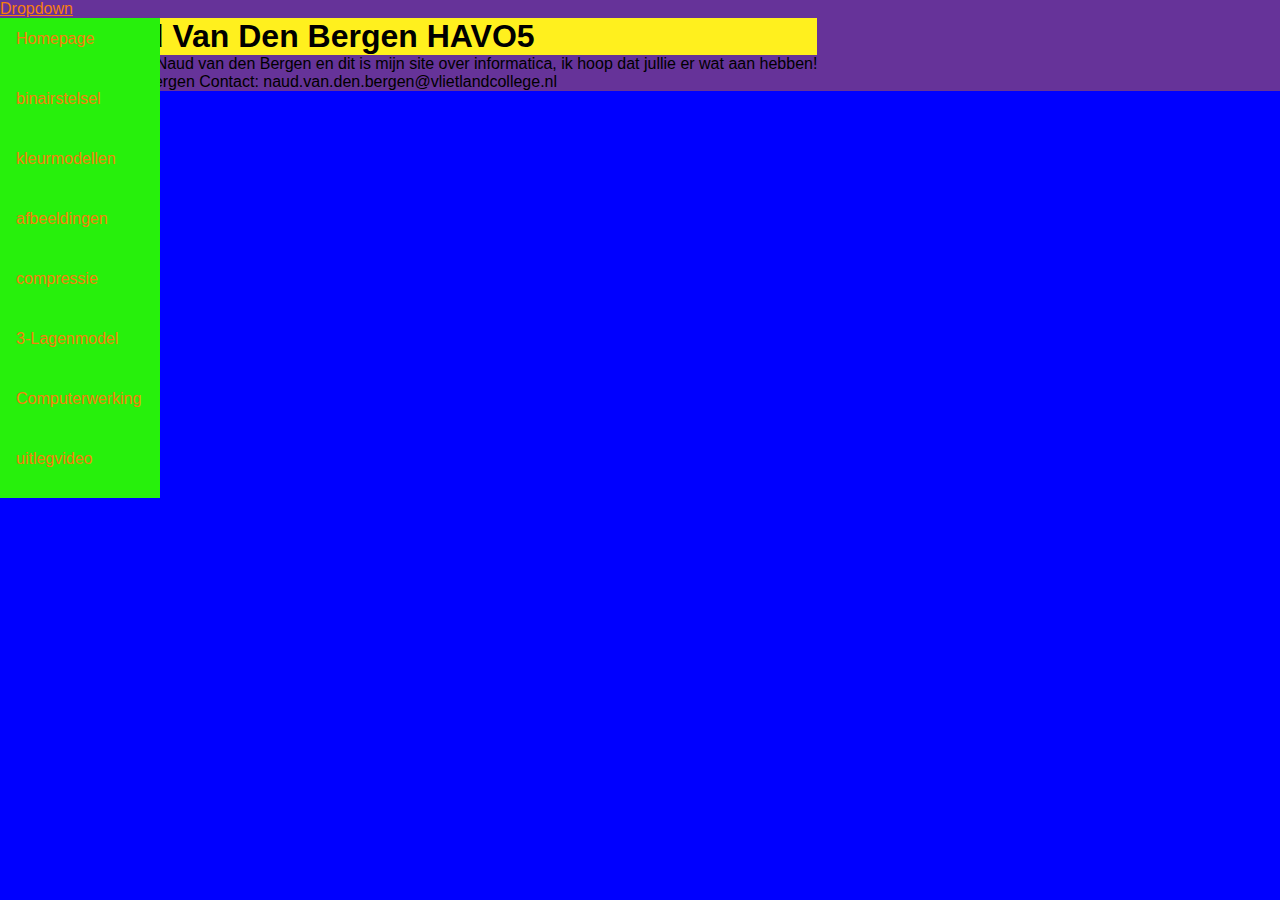
<file: index.html>
<!DOCTYPE html>
<html>
<head>
    <title>homepage</title>
    <link rel="stylesheet" type="text/css" href="opmaak.css">
    <meta charset="utf-8">
    <meta name="viewport" content="width=device-width, initial-scale=1.0">
</head>
<body>
    <nav class="navbar">
        <ul>
            <li class="dropdown">
                <a href="#" class="dropdown-toggle">Dropdown</a>
                <ul class="dropdown-content">
                    <li><a href="index.html" class="dropdown-item">Homepage</a></li>
                    <li><a href="binairestelsel.html" class="dropdown-item">binairstelsel</a><li>
                    <li><a href="kleurmodellen.html" class="dropdown-item">kleurmodellen</a><li>
                    <li><a href="afbeeldingen.html" class="dropdown-item">afbeeldingen</a><li>
                    <li><a href="compressie.html" class="dropdown-item">compressie</a><li>
                    <li><a href="3-lagenmodel.html" class="dropdown-item">3-Lagenmodel</a></li>
                    <li><a href="computerwerking.html" class="dropdown-item">Computerwerking</a></li>
                    <li><a href="uitlegvideo.html" class="dropdown-item">uitlegvideo</a><li>

                </ul>
     <h1 style="background-color:rgb(255, 240, 30);">Door Naud Van Den Bergen HAVO5</h1>
       <!--dit is de tekst en de kleur-->
    

      <p>Hallo Iedereen ik ben Naud van den Bergen en dit is mijn site over informatica, ik hoop dat jullie er wat aan hebben!</p>
       <!--dit is een paragraaf waar ik alle tekst heb ingezet-->
  
       <div class="footer">
              <p> Door Naud van den Bergen Contact: naud.van.den.bergen@vlietlandcollege.nl</p>
        </div>
        <!--Hiermee geef ik mijn footer aan--> 
    </body>


</html>
</file>
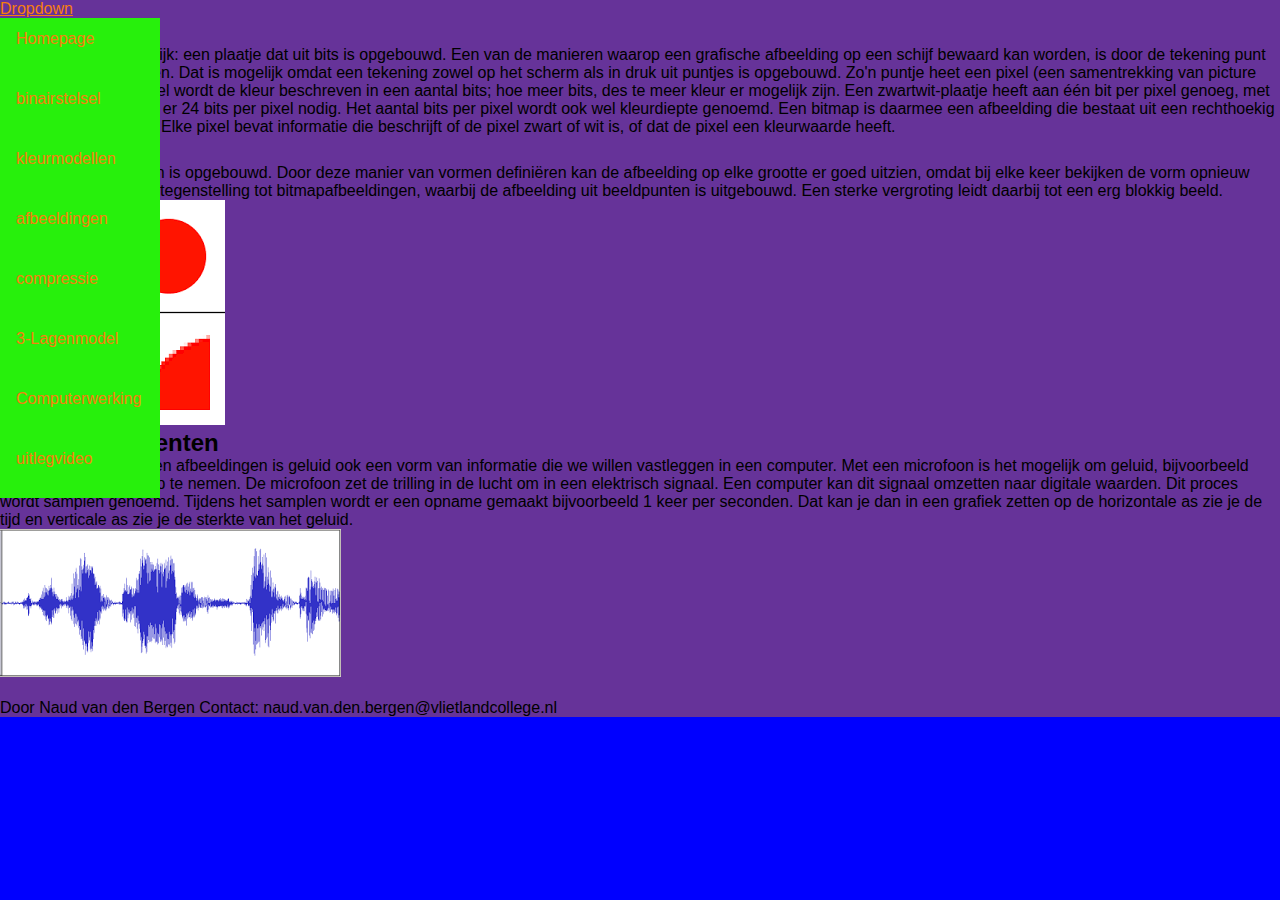
<file: afbeeldingen.html>
<!DOCTYPE html>
<html>
<head>
    <title>afbeeldingen</title>
    <link rel="stylesheet" type="text/css" href="opmaak.css">
    <meta charset="utf-8">
    <meta name="viewport" content="width=device-width, initial-scale=1.0">
</head>
<body>
    <nav class="navbar">
        <ul>
            <li class="dropdown">
                <a href="#" class="dropdown-toggle">Dropdown</a>
                <ul class="dropdown-content">
                    <li><a href="index.html" class="dropdown-item">Homepage</a></li>
                    <li><a href="binairestelsel.html" class="dropdown-item">binairstelsel</a><li>
                    <li><a href="kleurmodellen.html" class="dropdown-item">kleurmodellen</a><li>
                    <li><a href="afbeeldingen.html" class="dropdown-item">afbeeldingen</a><li>
                    <li><a href="compressie.html" class="dropdown-item">compressie</a><li>
                    <li><a href="3-lagenmodel.html" class="dropdown-item">3-Lagenmodel</a></li>
                    <li><a href="computerwerking.html" class="dropdown-item">Computerwerking</a></li>
                    <li><a href="uitlegvideo.html" class="dropdown-item">uitlegvideo</a><li>
                </ul>
           
            <!--in de regels hierboven probeer ik mijn website zo duidelijk mogelijk te maken..-->
        </h3>
        </ul>
         
        
        <h2>Bitmap</h2>

        <p3>Bitmap betekent letterlijk: een plaatje dat uit bits is opgebouwd. 
            Een van de manieren waarop een grafische afbeelding op een schijf bewaard kan worden, is door de tekening punt voor punt te beschrijven. 
            Dat is mogelijk omdat een tekening zowel op het scherm als in druk uit puntjes is opgebouwd. 
            Zo'n puntje heet een pixel (een samentrekking van picture element). 
            Van elke pixel wordt de kleur beschreven in een aantal bits; hoe meer bits, des te meer kleur er mogelijk zijn. 
            Een zwartwit-plaatje heeft aan één bit per pixel genoeg, met 16 miljoen kleuren zijn er 24 bits per pixel nodig. 
            Het aantal bits per pixel wordt ook wel kleurdiepte genoemd. 
            Een bitmap is daarmee een afbeelding die bestaat uit een rechthoekig raster van vierkantjes.
            Elke pixel bevat informatie die beschrijft of de pixel zwart of wit is, of dat de pixel een kleurwaarde heeft.
        </p3>

        <h2>Vectoren</h2> 

        <p3>Afbeelding die uit lijnen is opgebouwd. 
            Door deze manier van vormen definiëren kan de afbeelding op elke grootte er goed uitzien, omdat bij elke keer bekijken de vorm opnieuw berekend wordt. 
            Dit in tegenstelling tot bitmapafbeeldingen, waarbij de afbeelding uit beeldpunten is uitgebouwd. 
            Een sterke vergroting leidt daarbij tot een erg blokkig beeld.
        </p3>

        <br>
        <img src="vector.png" alt="vectorafbeelding">
       <br>

        <h2>Geluidsfragmenten</h2>

        <p3>Net als tekst, kleuren en afbeeldingen is geluid ook een vorm van informatie die we willen vastleggen in een computer.
            Met een microfoon is het mogelijk om geluid, bijvoorbeeld muziek of een stem, op te nemen. 
            De microfoon zet de trilling in de lucht om in een elektrisch signaal. 
            Een computer kan dit signaal omzetten naar digitale waarden. Dit proces wordt samplen genoemd. 
            Tijdens het samplen wordt er een opname gemaakt bijvoorbeeld 1 keer per seconden. 
            Dat kan je dan in een grafiek zetten op de horizontale as zie je de tijd en verticale as zie je de sterkte van het geluid.
        </p3>

            <br>
          <img src="geluidsfragment.png" alt="geluidsfragment foto">
         <br> 
           
         <br> 
        
        <div class="footer">
              <p>Door Naud van den Bergen Contact: naud.van.den.bergen@vlietlandcollege.nl</p>
        </div>
        <!--Hiermee geef ik mijn footer aan--> 
 
    </body>
        
</html>
</file>
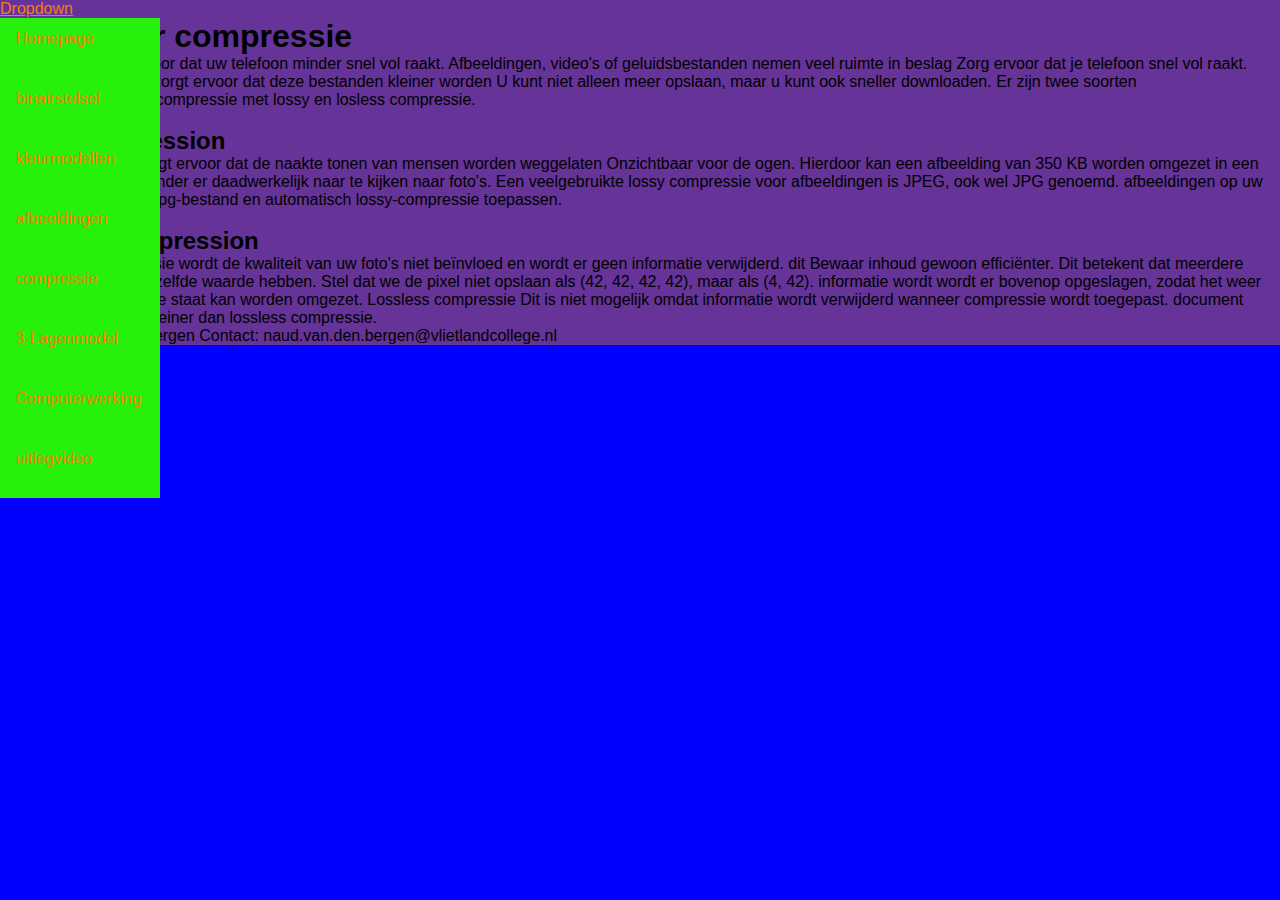
<file: compressie.html>
<!DOCTYPE html>
<html>
<head>
    <title>compressie</title>
    <link rel="stylesheet" type="text/css" href="opmaak.css">
    <meta charset="utf-8">
    <meta name="viewport" content="width=device-width, initial-scale=1.0">
</head>
<body>
    <nav class="navbar">
        <ul>
            <li class="dropdown">
                <a href="#" class="dropdown-toggle">Dropdown</a>
                <ul class="dropdown-content">
                    <li><a href="index.html" class="dropdown-item">Homepage</a></li>
                    <li><a href="binairestelsel.html" class="dropdown-item">binairstelsel</a><li>
                    <li><a href="kleurmodellen.html" class="dropdown-item">kleurmodellen</a><li>
                    <li><a href="afbeeldingen.html" class="dropdown-item">afbeeldingen</a><li>
                    <li><a href="compressie.html" class="dropdown-item">compressie</a><li>
                    <li><a href="3-lagenmodel.html" class="dropdown-item">3-Lagenmodel</a></li>
                    <li><a href="computerwerking.html" class="dropdown-item">Computerwerking</a></li>
                    <li><a href="uitlegvideo.html" class="dropdown-item">uitlegvideo</a><li>
                </ul>
           
            <!--in de regels hierboven probeer ik mijn website zo duidelijk mogelijk te maken..-->
        </h3>
        </ul>
        <h1>Uitleg over compressie</h1>
        <!--Hiermee geef ik de titel van mijn pagina aan-->
        
       </p>Compressie zorgt ervoor dat uw telefoon minder snel vol raakt. Afbeeldingen, video's of geluidsbestanden nemen veel ruimte in beslag
           Zorg ervoor dat je telefoon snel vol raakt. Bestandscompressie zorgt ervoor dat deze bestanden kleiner worden
           U kunt niet alleen meer opslaan, maar u kunt ook sneller downloaden. Er zijn twee soorten bestandscompressie: compressie met lossy en
           losless compressie.<p>
       
        <!--Hiermee geef ik een alinea op mijn pagina weer-->
        <br>
        <h2>Lossy compression</h2>
        <!--Hiermee geef ik een tussenkopje op een pagina aan-->
        
        <p> Lossy Compressie zorgt ervoor dat de naakte tonen van mensen worden weggelaten Onzichtbaar voor de ogen. 
            Hierdoor kan een afbeelding van 350 KB worden omgezet in een bestand van 49 KB zonder er daadwerkelijk naar te kijken
           naar foto's. Een veelgebruikte lossy compressie voor afbeeldingen is JPEG, ook wel JPG genoemd. afbeeldingen op uw telefoon
           Opslaan als .jpg-bestand en automatisch lossy-compressie toepassen.
        </p>
        <!--Hiermee geef ik een alinea op mijn pagina weer-->
        <br>
        <h2>Lossless compression</h2>
        <!--Hiermee geef ik een tussenkopje op een pagina aan-->

        <p>Met lossless compressie wordt de kwaliteit van uw foto's niet beïnvloed en wordt er geen informatie verwijderd. dit
           Bewaar inhoud gewoon efficiënter. Dit betekent dat meerdere pixels naast elkaar dezelfde waarde hebben.
           Stel dat we de pixel niet opslaan als (42, 42, 42, 42), maar als (4, 42). informatie wordt
           wordt er bovenop opgeslagen, zodat het weer naar de oorspronkelijke staat kan worden omgezet. Lossless compressie
           Dit is niet mogelijk omdat informatie wordt verwijderd wanneer compressie wordt toegepast. document
            lossy Compressie is kleiner dan lossless compressie.
        </p>
 
        
        <div class="footer">
              <p>Door Naud van den Bergen Contact: naud.van.den.bergen@vlietlandcollege.nl</p>
        </div>
        <!--Hiermee geef ik mijn footer aan--> 
      
      </body>
</html>
</file>
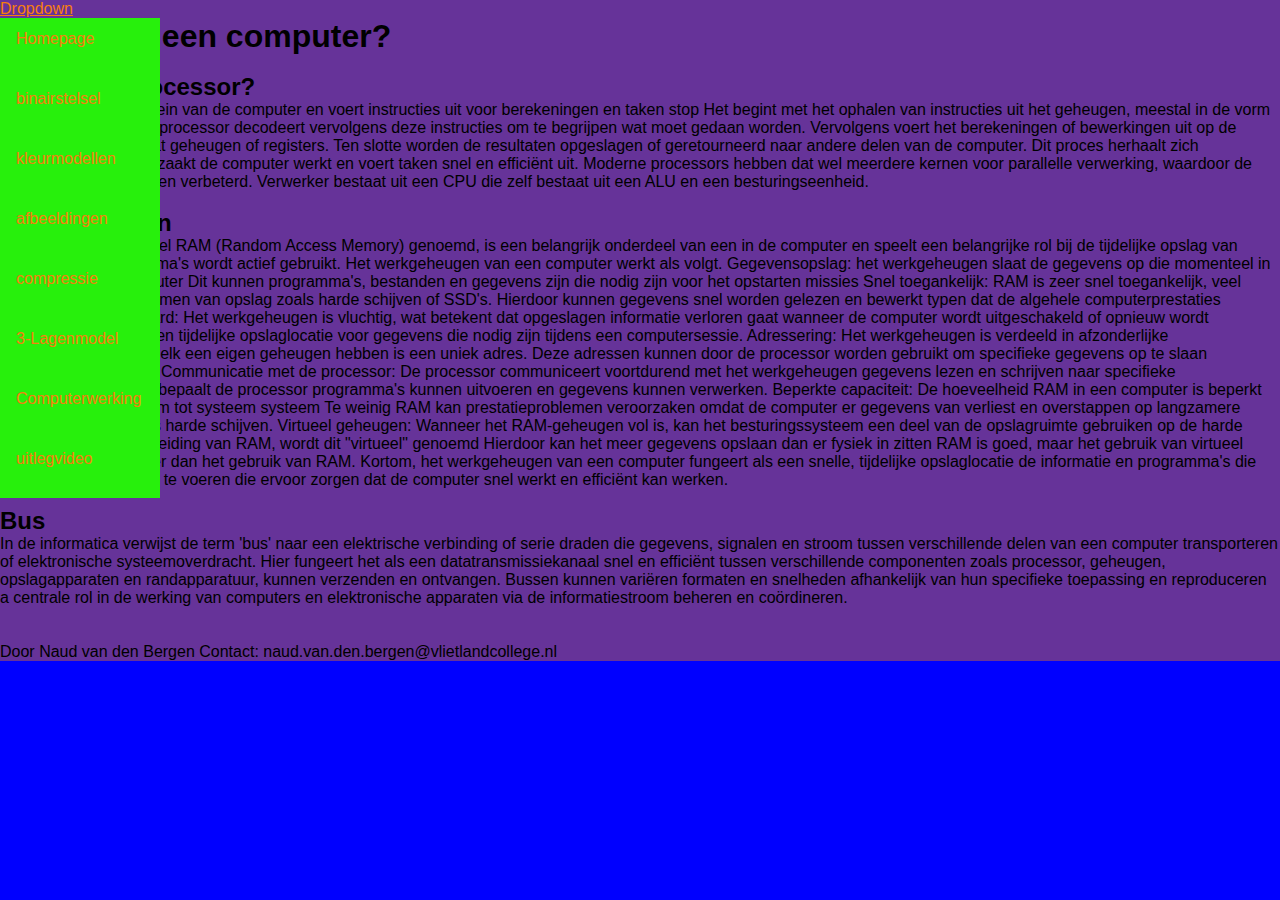
<file: computerwerking.html>
<!DOCTYPE html>
<html>
<head>
    <title>computerwerking</title>
    <link rel="stylesheet" type="text/css" href="opmaak.css">
    <meta charset="utf-8">
    <meta name="viewport" content="width=device-width, initial-scale=1.0">
</head>
<body>
    <nav class="navbar">
        <ul>
            <li class="dropdown">
                <a href="#" class="dropdown-toggle">Dropdown</a>
                <ul class="dropdown-content">
               <li><a href="index.html" class="dropdown-item">Homepage</a></li>
                    <li><a href="binairestelsel.html" class="dropdown-item">binairstelsel</a><li>
                    <li><a href="kleurmodellen.html" class="dropdown-item">kleurmodellen</a><li>
                    <li><a href="afbeeldingen.html" class="dropdown-item">afbeeldingen</a><li>
                    <li><a href="compressie.html" class="dropdown-item">compressie</a><li>
                    <li><a href="3-lagenmodel.html" class="dropdown-item">3-Lagenmodel</a></li>
                    <li><a href="computerwerking.html" class="dropdown-item">Computerwerking</a></li>
                    <li><a href="uitlegvideo.html" class="dropdown-item">uitlegvideo</a><li>
                </ul>
           
            <!--in de regels hierboven probeer ik mijn website zo duidelijk mogelijk te maken..-->
        </h3>
        </ul>
        <h1>Hoe werkt een computer?</h1>
        <!--Hiermee geef ik de titel van mijn pagina aan-->
        <br>
        <h2>Wat is een processor?</h2>    
        <p>
           De processor is het brein van de computer en voert instructies uit voor berekeningen en taken 
 stop Het begint met het ophalen van instructies uit het geheugen, meestal in de vorm 
 van machinecode. De processor decodeert vervolgens deze instructies om te begrijpen wat 
  moet gedaan worden. Vervolgens voert het  berekeningen of bewerkingen uit op de gegevens die het bevat 
 geheugen of registers. Ten slotte worden de resultaten opgeslagen of geretourneerd 
 naar andere delen van de computer. Dit proces herhaalt zich voortdurend en veroorzaakt 
 de computer werkt en voert taken snel en efficiënt uit. Moderne processors hebben dat wel 
 meerdere kernen voor parallelle verwerking, waardoor de prestaties verder worden verbeterd. Verwerker 
 bestaat uit een CPU die zelf bestaat uit een ALU en een besturingseenheid.
        </p>
        <br>
        <h2>Werkgeheugen</h2>
        <p>Werkgeheugen, ook wel RAM (Random Access Memory) genoemd, is een belangrijk onderdeel van een 
 in de computer en speelt een belangrijke rol bij de tijdelijke opslag van gegevens en programma's  
 wordt actief  gebruikt. Het werkgeheugen van een computer werkt als volgt. 
 
 Gegevensopslag: het werkgeheugen slaat de gegevens op die momenteel in gebruik zijn 
 een computer Dit kunnen programma's, bestanden en gegevens zijn die nodig zijn voor het opstarten 
 missies 
 Snel toegankelijk: RAM is zeer snel toegankelijk, veel sneller dan andere vormen van opslag 
 zoals harde schijven of SSD's. Hierdoor kunnen gegevens snel worden gelezen en bewerkt 
 typen dat de algehele computerprestaties verbetert.  Vluchtige aard: Het werkgeheugen is vluchtig, wat betekent dat  opgeslagen informatie verloren gaat 
 wanneer de computer wordt uitgeschakeld of opnieuw wordt opgestart. Werkt b.v 
 een tijdelijke opslaglocatie voor gegevens die nodig zijn tijdens een computersessie. 
 Adressering: Het werkgeheugen is verdeeld in afzonderlijke geheugenlocaties, die elk een eigen geheugen hebben 
 is een uniek adres. Deze adressen kunnen door de processor worden gebruikt om specifieke gegevens op te slaan 
 verwerven of opslaan. 
 Communicatie met de processor: De processor communiceert voortdurend met het werkgeheugen  
 gegevens  lezen en  schrijven naar specifieke geheugenlocaties. Dit bepaalt de processor 
  programma's kunnen uitvoeren en gegevens kunnen verwerken.  
 Beperkte capaciteit: De hoeveelheid RAM in een computer is beperkt en varieert van systeem tot systeem 
 systeem Te weinig RAM kan prestatieproblemen veroorzaken omdat de computer er gegevens van verliest 
 en overstappen op langzamere opslagapparaten zoals harde schijven. 
 Virtueel geheugen: Wanneer het RAM-geheugen vol is, kan het besturingssysteem een ​​deel van de opslagruimte gebruiken 
 op de harde schijf  als tijdelijke uitbreiding van RAM, wordt dit "virtueel" genoemd 
 Hierdoor kan het  meer gegevens opslaan dan er fysiek in zitten 
 RAM is goed, maar het gebruik van virtueel geheugen is langzamer dan het gebruik van RAM.  Kortom, het werkgeheugen van een computer fungeert als een snelle, tijdelijke opslaglocatie 
 de informatie en programma's die nodig zijn om taken uit te voeren die ervoor zorgen dat de computer snel werkt 
 en efficiënt kan werken.
        </p>
        <br>
        <h2>Bus</h2>
        <p>
In de informatica verwijst de term 'bus' naar een elektrische verbinding of serie 
 draden die gegevens, signalen en stroom tussen verschillende delen van een computer transporteren 
 of elektronische systeemoverdracht. Hier fungeert het als een datatransmissiekanaal 
 snel en efficiënt tussen verschillende componenten zoals  processor,  geheugen, 
 opslagapparaten en randapparatuur, kunnen verzenden en ontvangen. Bussen kunnen variëren 
 formaten en snelheden  afhankelijk van hun specifieke toepassing en reproduceren a 
 centrale rol in de werking van computers en elektronische apparaten via de informatiestroom 
  beheren en coördineren.
        </p>
        <!--Hiermee geef ik een alinea op mijn pagina weer-->
        <br>
        
        <!--Hiermee geef ik een afbeelding aan en met center geef ik aan dat de afbeelding in het midden staat-->
        <br>
       <div class="footer">
              <p>Door Naud van den Bergen Contact: naud.van.den.bergen@vlietlandcollege.nl</p>
        </div>
        <!--Hiermee geef ik mijn footer aan--> 
     
    </body>
</html>
</file>
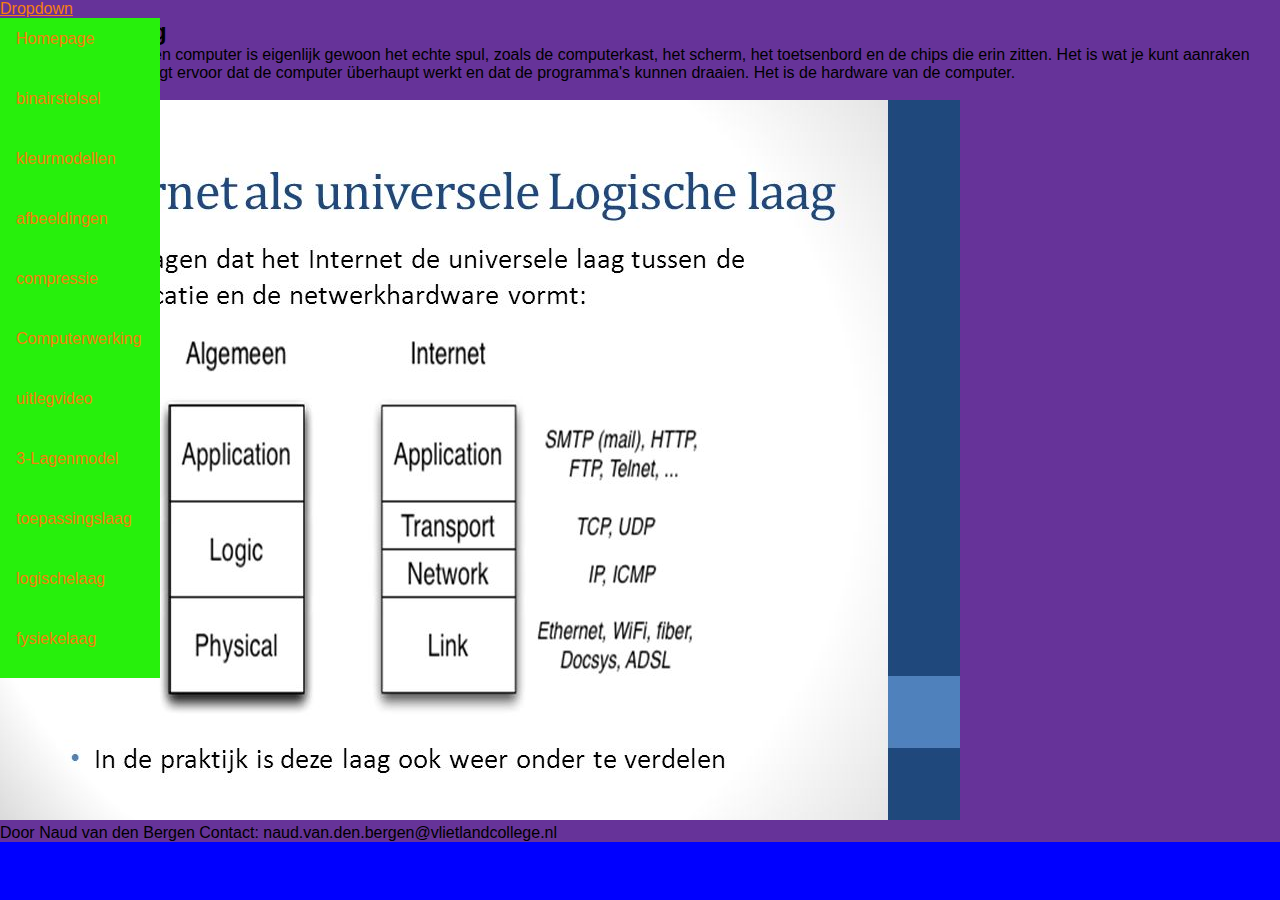
<file: fysiekelaag.html>
<!DOCTYPE html>
<html>
<head>
    <title>fysiekelaag</title>
    <link rel="stylesheet" type="text/css" href="opmaak.css">
    <meta charset="utf-8">
    <meta name="viewport" content="width=device-width, initial-scale=1.0">
</head>
<body>
    <nav class="navbar">
        <ul>
            <li class="dropdown">
                <a href="#" class="dropdown-toggle">Dropdown</a>
                <ul class="dropdown-content">
                <li><a href="index.html" class="dropdown-item">Homepage</a></li>
                    <li><a href="binairestelsel.html" class="dropdown-item">binairstelsel</a><li>
                    <li><a href="kleurmodellen.html" class="dropdown-item">kleurmodellen</a><li>
                    <li><a href="afbeeldingen.html" class="dropdown-item">afbeeldingen</a><li>
                    <li><a href="compressie.html" class="dropdown-item">compressie</a><li>
                    <li><a href="computerwerking.html" class="dropdown-item">Computerwerking</a></li>
                    <li><a href="uitlegvideo.html" class="dropdown-item">uitlegvideo</a><li>
                    <li><a href="3-lagenmodel.html" class="dropdown-item">3-Lagenmodel</a></li>
                    <li><a href="toepassingslaag.html" class="dropdown-item">toepassingslaag</a><li>
                    <li><a href="logischelaag.html" class="dropdown-item">logischelaag</a><li>
                    <li><a href="fysiekelaag.html" class="dropdown-item">fysiekelaag</a><li>

                </ul>
           
           <!--in de regels hierboven probeer ik mijn website zo duidelijk mogelijk te maken..-->
            </p>
        <h2>De fysiekelaag</h2>

        </p>De fysieke laag van een computer is eigenlijk gewoon het echte spul, zoals de computerkast,
     het scherm, het toetsenbord en de chips die erin zitten. Het is wat je kunt aanraken en zien.
      Deze laag zorgt ervoor dat de computer überhaupt werkt en dat de programma's kunnen draaien.
       Het is de hardware van de computer.</p>
       <br>
       <img src="slide_2.jpg" alt="foto el binaire stelsel">
      <br>
       
       <div class="footer">
              <p>Door Naud van den Bergen Contact: naud.van.den.bergen@vlietlandcollege.nl</p>
        </div>
        <!--Hiermee geef ik mijn footer aan--> 
    
    </body>
</html>
</file>
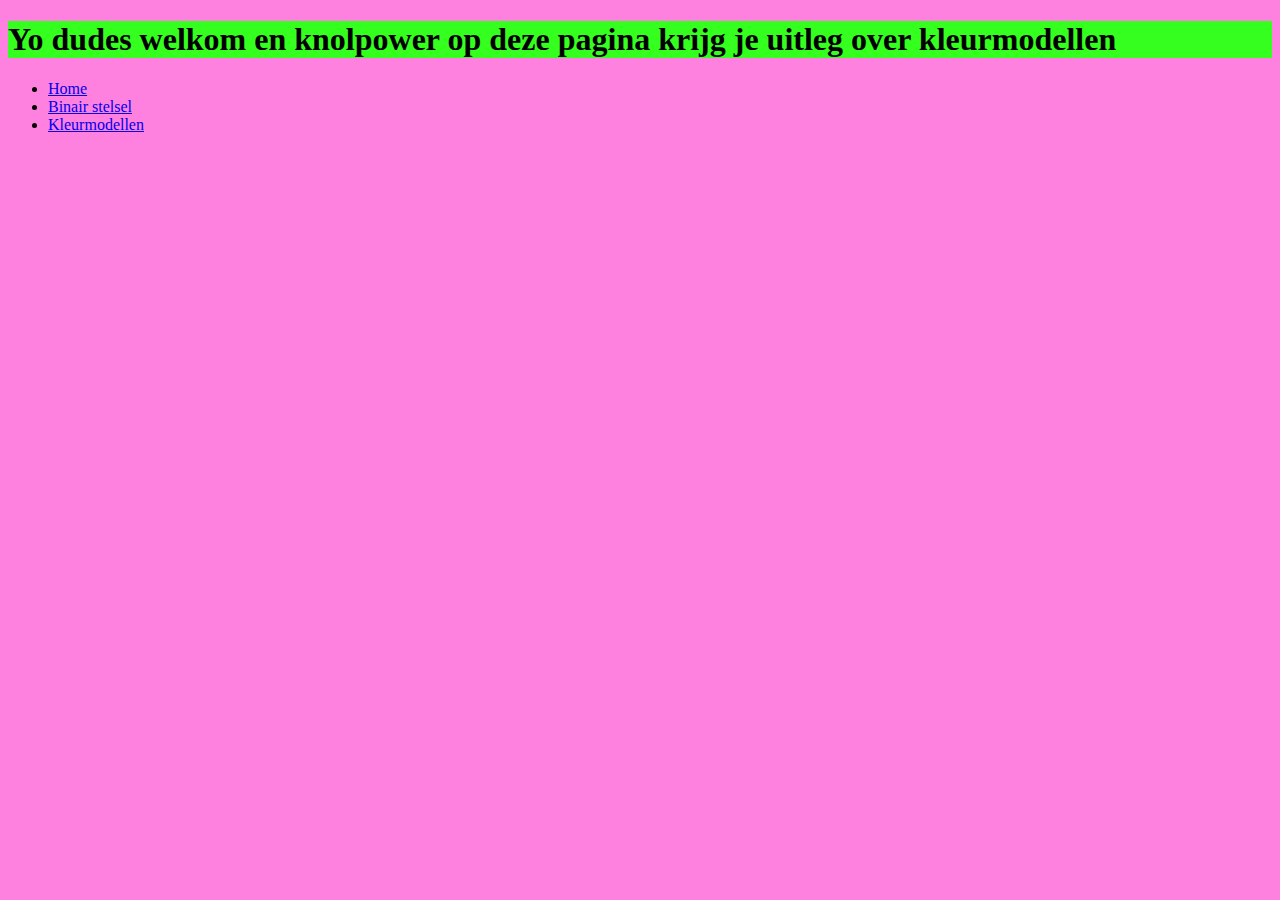
<file: kleurmodelen.html>
<!DOCTYPE html> 
<html>
   <head>
    <title>pagina 3</title>
    <meta charset="utf-8">
   </head>
   <body>
    <h1 style="background-color:rgb(53, 255, 30);"> Yo dudes welkom en knolpower op deze pagina krijg je uitleg over kleurmodellen</h1>
    <style>
     body {background-color: rgba(255, 0, 191, 0.493);}
     </style>
        
    <ul>
      <li><a href="index.html">Home</a></li>
      <li><a href="binairestelsel.html">Binair stelsel</a></li>
      <li><a href="kleurmodellen.html">Kleurmodellen</a></li>
    </ul>
   
   </body>

</html>
</file>
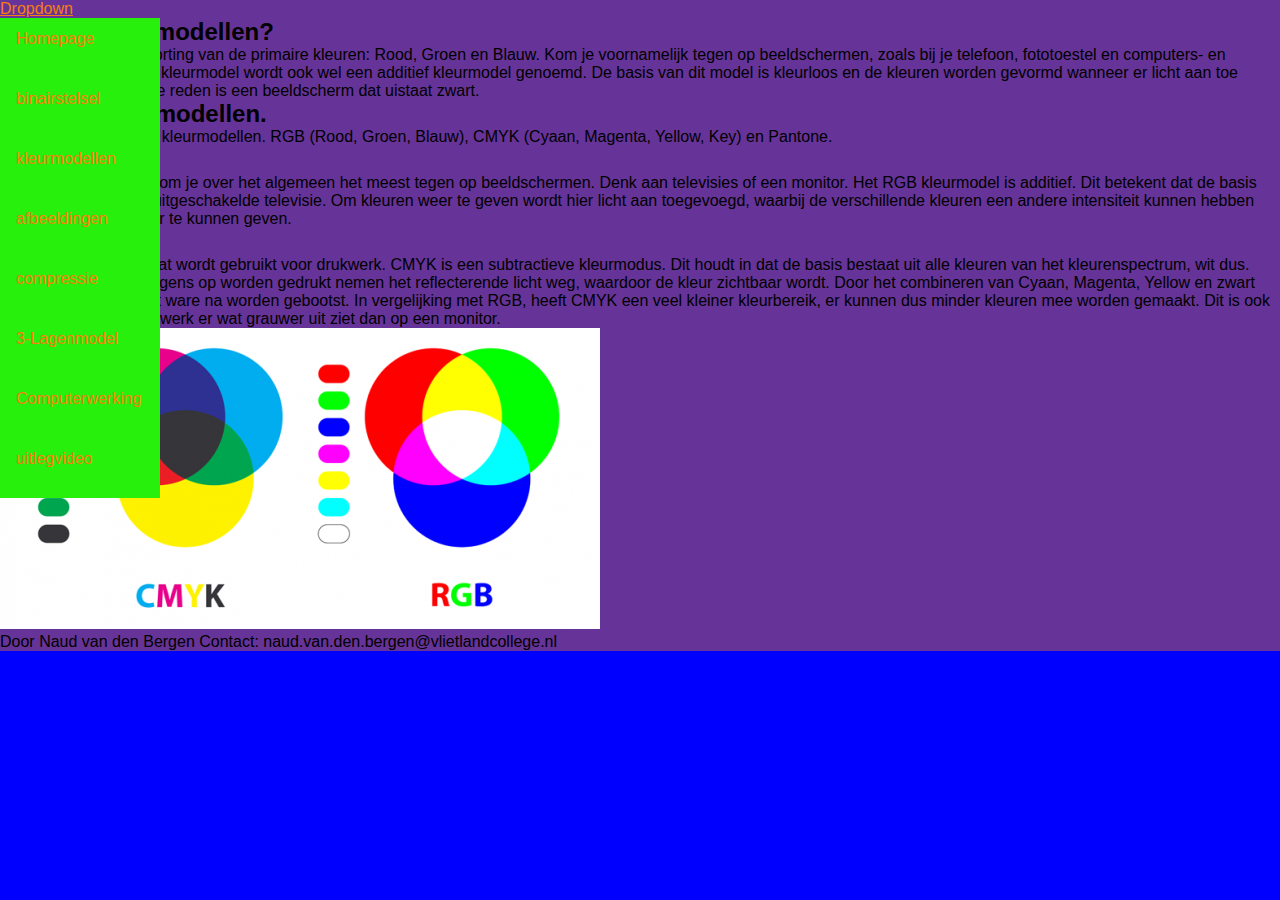
<file: kleurmodellen.html>
<!DOCTYPE html>
<html>
<head>
    <title>kleurmodellen</title>
    <link rel="stylesheet" type="text/css" href="opmaak.css">
    <meta charset="utf-8">
    <meta name="viewport" content="width=device-width, initial-scale=1.0">
</head>
<body>
    <nav class="navbar">
        <ul>
            <li class="dropdown">
                <a href="#" class="dropdown-toggle">Dropdown</a>
                <ul class="dropdown-content">
                 <li><a href="index.html" class="dropdown-item">Homepage</a></li>
                    <li><a href="binairestelsel.html" class="dropdown-item">binairstelsel</a><li>
                    <li><a href="kleurmodellen.html" class="dropdown-item">kleurmodellen</a><li>
                    <li><a href="afbeeldingen.html" class="dropdown-item">afbeeldingen</a><li>
                    <li><a href="compressie.html" class="dropdown-item">compressie</a><li>
                    <li><a href="3-lagenmodel.html" class="dropdown-item">3-Lagenmodel</a></li>
                    <li><a href="computerwerking.html" class="dropdown-item">Computerwerking</a></li>
                    <li><a href="uitlegvideo.html" class="dropdown-item">uitlegvideo</a><li>

                </ul>
           
           <!--in de regels hierboven probeer ik mijn website zo duidelijk mogelijk te maken..-->
        </h3>
        </ul>

      
        <h2>Wat zijn kleurmodellen?</h2> 
        <p3>rgb kleuren Is een afkorting van de primaire kleuren: Rood, Groen en Blauw. Kom je voornamelijk tegen op beeldschermen, zoals bij je telefoon, fototoestel en computers- en televisieschermen. Dit kleurmodel wordt ook wel een additief kleurmodel genoemd. De basis van dit model is kleurloos en de kleuren worden gevormd wanneer er licht aan toe wordt gevoegd. Om die reden is een beeldscherm dat uistaat zwart.</p3>

        <h2>Soorten kleurmodellen.</h2>
        <p3>Er zijn drie belangrijke kleurmodellen. RGB (Rood, Groen, Blauw), CMYK (Cyaan, Magenta, Yellow, Key) en Pantone.</p3>

        <h2>RGB</h2>
        <p3>Het RGB kleurmodel kom je over het algemeen het meest tegen op beeldschermen. Denk aan televisies of een monitor. Het RGB kleurmodel is additief. Dit betekent dat de basis zwart is, zoals in een uitgeschakelde televisie. Om kleuren weer te geven wordt hier licht aan toegevoegd, waarbij de verschillende kleuren een andere intensiteit kunnen hebben om de juiste kleur weer te kunnen geven.</p3>
        <h2>CMYK</h2>
        <p3>Dit is het kleurmodel dat wordt gebruikt voor drukwerk. CMYK is een subtractieve kleurmodus. Dit houdt in dat de basis bestaat uit alle kleuren van het kleurenspectrum, wit dus. Kleuren die hier vervolgens op worden gedrukt nemen het reflecterende licht weg, waardoor de kleur zichtbaar wordt. Door het combineren van Cyaan, Magenta, Yellow en zwart kunnen kleuren als het ware na worden gebootst. In vergelijking met RGB, heeft CMYK een veel kleiner kleurbereik, er kunnen dus minder kleuren mee worden gemaakt. Dit is ook de reden waarom drukwerk er wat grauwer uit ziet dan op een monitor.</p3>
          


      <br>
          <img src="kleurmodellen.png" alt="foto kleurmodellen">
       <br>
 <div class="footer">
              <p>Door Naud van den Bergen Contact: naud.van.den.bergen@vlietlandcollege.nl</p>
        </div>
        <!--Hiermee geef ik mijn footer aan--> 
  
    </body>

</html>
</file>
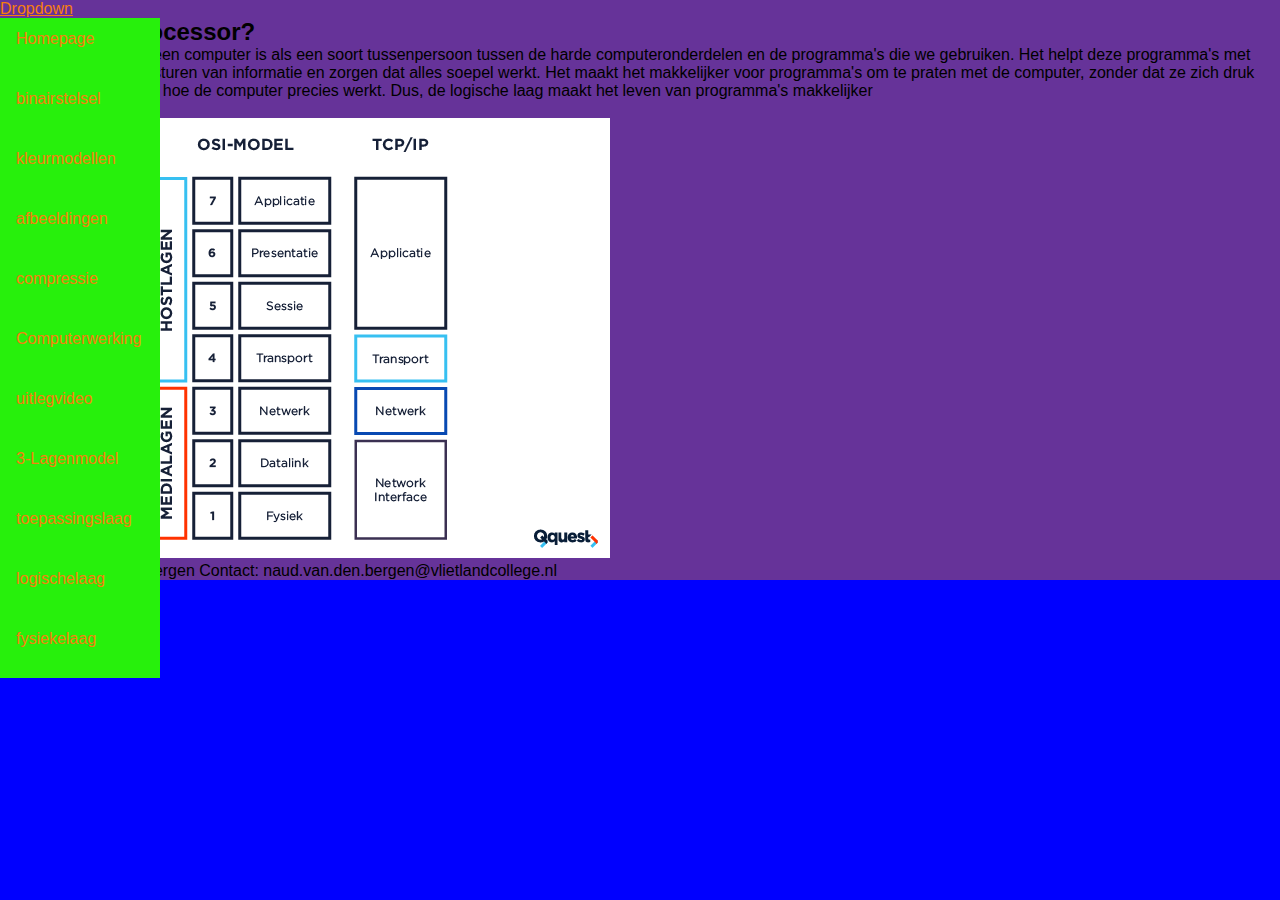
<file: logischelaag.html>
<!DOCTYPE html>
<html>
<head>
    <title>logischelaag</title>
    <link rel="stylesheet" type="text/css" href="opmaak.css">
    <meta charset="utf-8">
    <meta name="viewport" content="width=device-width, initial-scale=1.0">
</head>
<body>
    <nav class="navbar">
        <ul>
            <li class="dropdown">
                <a href="#" class="dropdown-toggle">Dropdown</a>
                <ul class="dropdown-content">
                <li><a href="index.html" class="dropdown-item">Homepage</a></li>
                    <li><a href="binairestelsel.html" class="dropdown-item">binairstelsel</a><li>
                    <li><a href="kleurmodellen.html" class="dropdown-item">kleurmodellen</a><li>
                    <li><a href="afbeeldingen.html" class="dropdown-item">afbeeldingen</a><li>
                    <li><a href="compressie.html" class="dropdown-item">compressie</a><li>
                    <li><a href="computerwerking.html" class="dropdown-item">Computerwerking</a></li>
                    <li><a href="uitlegvideo.html" class="dropdown-item">uitlegvideo</a><li>
                    <li><a href="3-lagenmodel.html" class="dropdown-item">3-Lagenmodel</a></li>
                    <li><a href="toepassingslaag.html" class="dropdown-item">toepassingslaag</a><li>
                    <li><a href="logischelaag.html" class="dropdown-item">logischelaag</a><li>
                    <li><a href="fysiekelaag.html" class="dropdown-item">fysiekelaag</a><li>

                </ul>
           
           <!--in de regels hierboven probeer ik mijn website zo duidelijk mogelijk te maken..-->
       
           <br>
           <h2>Wat is een processor?</h2>    

</p>De logische laag van een computer is als een soort tussenpersoon tussen de harde computeronderdelen
    en de programma's die we gebruiken. Het helpt deze programma's met dingen zoals het doorsturen van
     informatie en zorgen dat alles soepel werkt. Het maakt het makkelijker voor programma's om te praten
      met de computer, zonder dat ze zich druk hoeven te maken over hoe de computer precies werkt. Dus,
       de logische laag maakt het leven van programma's makkelijker</p>

       <br>
          <img src="OSI-Model-_Totaal.png" alt="foto el binaire stelsel">
         <br>

      <div class="footer">
              <p>Door Naud van den Bergen Contact: naud.van.den.bergen@vlietlandcollege.nl</p>
        </div>
        <!--Hiermee geef ik mijn footer aan--> 
    
    </body>
</html>
</file>
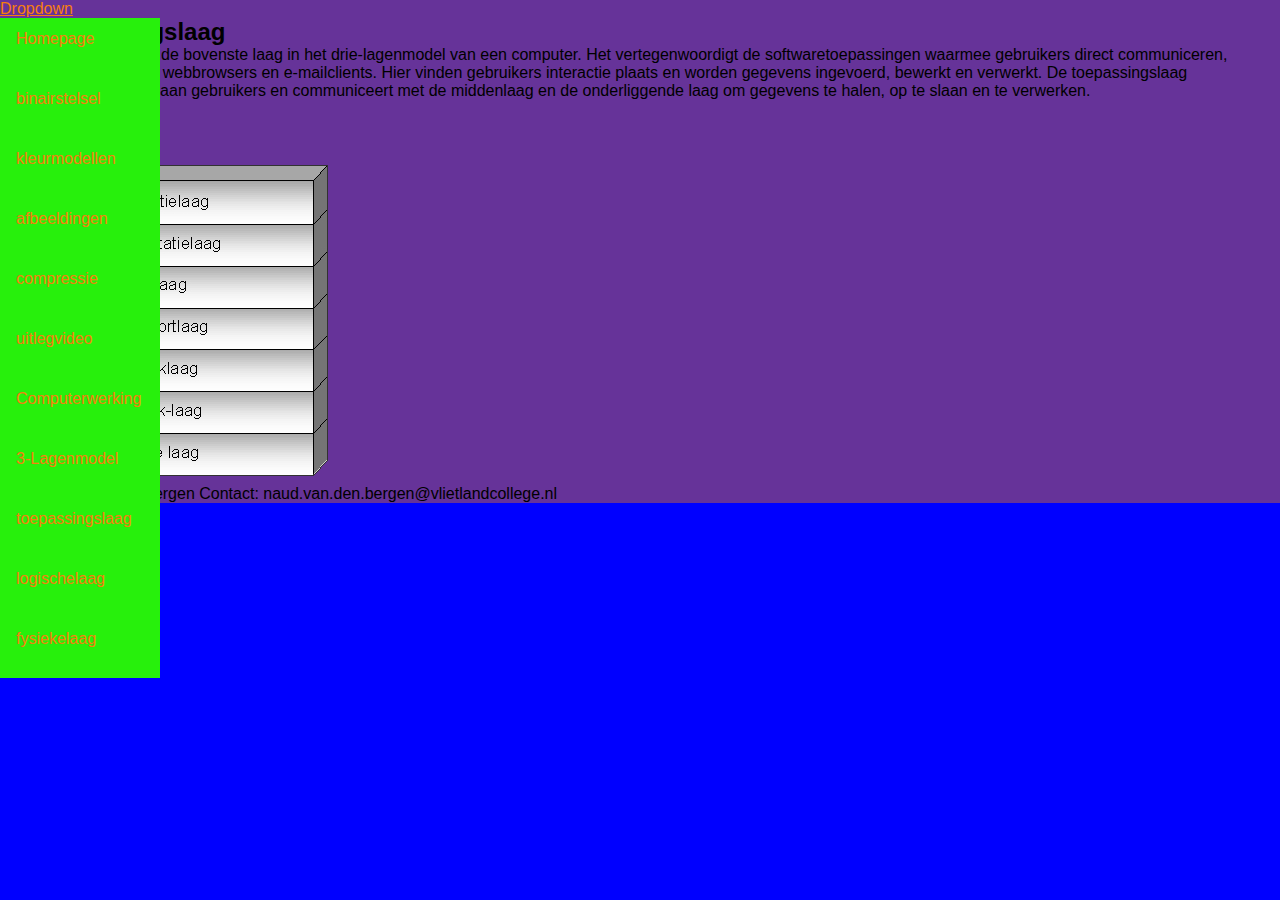
<file: toepassingslaag.html>
<!DOCTYPE html>
<html>
<head>
    <title>toepassingslaag</title>
    <link rel="stylesheet" type="text/css" href="opmaak.css">
    <meta charset="utf-8">
    <meta name="viewport" content="width=device-width, initial-scale=1.0">
</head>
<body>
    <nav class="navbar">
        <ul>
            <li class="dropdown">
                <a href="#" class="dropdown-toggle">Dropdown</a>
                <ul class="dropdown-content">
                <li><a href="index.html" class="dropdown-item">Homepage</a></li>
                    <li><a href="binairestelsel.html" class="dropdown-item">binairstelsel</a><li>
                    <li><a href="kleurmodellen.html" class="dropdown-item">kleurmodellen</a><li>
                    <li><a href="afbeeldingen.html" class="dropdown-item">afbeeldingen</a><li>
                    <li><a href="compressie.html" class="dropdown-item">compressie</a><li>
                    <li><a href="uitlegvideo.html" class="dropdown-item">uitlegvideo</a><li>
                    <li><a href="computerwerking.html" class="dropdown-item">Computerwerking</a></li>
                    <li><a href="3-lagenmodel.html" class="dropdown-item">3-Lagenmodel</a></li><li>
                    <li><a href="toepassingslaag.html" class="dropdown-item">toepassingslaag</a><li>
                    <li><a href="logischelaag.html" class="dropdown-item">logischelaag</a><li>
                    <li><a href="fysiekelaag.html" class="dropdown-item">fysiekelaag</a><li>

                </ul>
           
           <!--in de regels hierboven probeer ik mijn website zo duidelijk mogelijk te maken..-->
    
        <h2>De toepassingslaag</h2>

            </p>De toepassingslaag is de bovenste laag in het drie-lagenmodel van een computer. 
     Het vertegenwoordigt de softwaretoepassingen waarmee gebruikers direct communiceren,
     zoals tekstverwerkers, webbrowsers en e-mailclients. Hier vinden gebruikers interactie 
     plaats en worden gegevens ingevoerd, bewerkt en verwerkt. De toepassingslaag presenteert
      informatie aan gebruikers en communiceert met de middenlaag en de onderliggende laag om 
      gegevens te halen, op te slaan en te verwerken.</p>

      <br>
      <img src="osi-model.png" alt="foto el binaire stelsel">
     <br>
      
      <div class="footer">
              <p>Door Naud van den Bergen Contact: naud.van.den.bergen@vlietlandcollege.nl</p>
        </div>
        <!--Hiermee geef ik mijn footer aan--> 
    
    </body>
</html>
</file>
<file: opmaak.css>
/* Resetten van standaardmarges en padding */
body, h1, h2, h3, p, ul, li {
  margin: 0;
  padding: 0;
}

/* Stel de achtergrondkleur in */
body {
  background-color: Blue;
  font-family: Arial, sans-serif;
}

/* Stijl de header */
header {
  background-color: blue;
  color: #4d06f3;
  padding: 10px 0;
}

/* Stijl de navigatiebalk */
nav {
  background-color: rebeccapurple;
}

nav ul {
  list-style: none;
  padding: 0;
}

nav li {
  display: inline;
  margin-right: 20px;
}

nav a {
  text-decoration: none;
  color: #f77e0e;
}

/* Stijl de hoofdinhoud */
.main-content {
  max-width: 800px;
  margin: 20px auto;
  background-color: #ed1515;
  padding: 20px;
  border-radius: 5px;
  box-shadow: 0 0 10px rgb(216, 14, 179);
}

/* Stijl koppelingen */
a {
  color: #0077b6;
  text-decoration: none;
}

a:hover {
  text-decoration: underline;
}

/* Stijl knoppen */
.button {
  display: inline-block;
  padding: 10px 20px;
  background-color: #0077b6;
  color: #1595da;
  border: none;
  border-radius: 5px;
  cursor: pointer;
}

.button:hover {
  background-color: #005b8a;
}

.dropdown {
  position: relative;
  display: inline-block;
}

.dropdown-content {
  display: none;
  position: absolute;
  background-color: #27f00c;
  min-width: 160px;
  box-shadow: 0 4px 8px 0 rgba(8, 89, 210, 0.995)
  z-index: 1;
}

.dropdown:hover .dropdown-content {
  display: block;
}

.dropdown-item {
  padding: 12px 16px;
  text-decoration: none;
  display: block;
}
</file>
